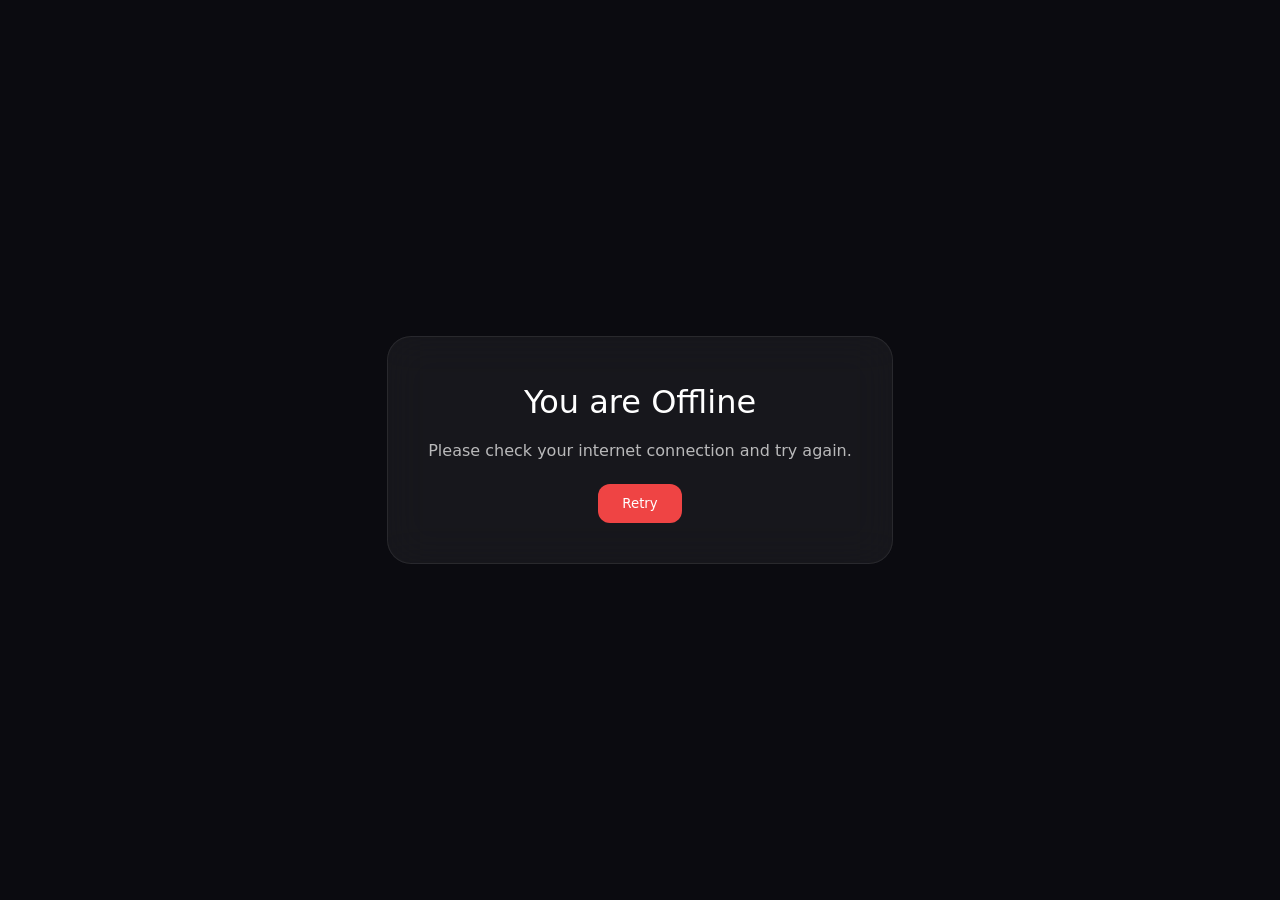
<file: offline.html>
<!DOCTYPE html>
<html lang="en">

<head>

    <meta charset="UTF-8">
    <meta name="viewport" content="width=device-width, initial-scale=1.0">

    <title>18 BANI HASHIM - Offline</title>

    <meta name="description" content="You are offline. Please check your internet connection.">

    <link rel="stylesheet" href="css/style.css">

    <style>

        body{

            margin:0;

            height:100vh;

            display:flex;

            align-items:center;

            justify-content:center;

            background:#0b0b10;

            color:#fff;

            font-family:system-ui;

        }

        .offline-card{

            text-align:center;

            padding:40px;

            border-radius:24px;

            background:rgba(255,255,255,0.05);

            border:1px solid rgba(255,255,255,0.08);

            backdrop-filter:blur(20px);

        }

        .offline-title{

            font-size:2rem;

            margin-bottom:10px;

        }

        .offline-text{

            color:rgba(255,255,255,0.7);

            margin-bottom:20px;

        }

        .retry-btn{

            padding:12px 24px;

            border-radius:12px;

            border:none;

            background:#ef4444;

            color:#fff;

            cursor:pointer;

            transition:.3s;

        }

        .retry-btn:hover{

            transform:translateY(-2px);

        }

    </style>

</head>

<body>

    <div class="offline-card">

        <div class="offline-title">

            You are Offline

        </div>

        <div class="offline-text">

            Please check your internet connection and try again.

        </div>

        <button class="retry-btn" onclick="location.reload()">

            Retry

        </button>

    </div>

</body>

</html>
</file>
<file: css/style.css>
/*==========================================================
    18 BANI HASHIM
    STYLE.CSS
    Version : 2.0
    Author  : Ghazi Abbas
==========================================================*/


/*==========================================================
    GOOGLE FONT
==========================================================*/

@import url('https://fonts.googleapis.com/css2?family=Poppins:wght@300;400;500;600;700;800;900&display=swap');


/*==========================================================
    ROOT VARIABLES
==========================================================*/

:root{

    /* Brand */

    --primary:#25d7ff;
    --primary-dark:#009dff;
    --secondary:#6d5dfc;

    /* Background */

    --bg:#05070d;
    --bg-light:#0c111c;
    --bg-card:#101826;
    --bg-card-hover:#182234;

    /* Text */

    --white:#ffffff;
    --text:#f7f8fa;
    --muted:#9ca8b8;

    /* Status */

    --success:#00d084;
    --warning:#ffb000;
    --danger:#ff3b5c;

    /* Border */

    --border:rgba(255,255,255,.08);

    /* Shadow */

    --shadow-small:
        0 5px 15px rgba(0,0,0,.20);

    --shadow:

        0 15px 40px rgba(0,0,0,.35);

    --shadow-big:

        0 25px 70px rgba(0,0,0,.55);

    /* Radius */

    --radius-xs:6px;
    --radius-sm:10px;
    --radius:16px;
    --radius-lg:24px;
    --radius-xl:40px;

    /* Transition */

    --transition:.35s ease;

    /* Header */

    --header-height:82px;

    /* Width */

    --container:1450px;

}


/*==========================================================
    RESET
==========================================================*/

*{

    margin:0;

    padding:0;

    box-sizing:border-box;

}

*::before,
*::after{

    box-sizing:border-box;

}


/*==========================================================
    HTML
==========================================================*/

html{

    scroll-behavior:smooth;

    font-size:16px;

}


/*==========================================================
    BODY
==========================================================*/

body{

    background:var(--bg);

    color:var(--text);

    font-family:'Poppins',sans-serif;

    overflow-x:hidden;

    line-height:1.6;

    min-height:100vh;

    text-rendering:optimizeLegibility;

    -webkit-font-smoothing:antialiased;

}


/*==========================================================
    IMAGES
==========================================================*/

img{

    display:block;

    width:100%;

    max-width:100%;

    object-fit:cover;

    user-select:none;

}


/*==========================================================
    LINKS
==========================================================*/

a{

    color:inherit;

    text-decoration:none;

    transition:var(--transition);

}


/*==========================================================
    BUTTON
==========================================================*/

button{

    border:none;

    outline:none;

    cursor:pointer;

    font-family:inherit;

    transition:var(--transition);

}


/*==========================================================
    INPUT
==========================================================*/

input{

    border:none;

    outline:none;

    font-family:inherit;

}


/*==========================================================
    LIST
==========================================================*/

ul{

    list-style:none;

}


/*==========================================================
    CONTAINER
==========================================================*/

.section-container{

    width:min(100% - 40px,var(--container));

    margin:auto;

}


/*==========================================================
    SECTION
==========================================================*/

section{

    position:relative;

    padding:70px 0;

}


/*==========================================================
    HEADINGS
==========================================================*/

h1{

    font-size:3rem;

    font-weight:800;

}

h2{

    font-size:2.2rem;

    font-weight:700;

}

h3{

    font-size:1.35rem;

    font-weight:600;

}

p{

    color:var(--muted);

}


/*==========================================================
    SELECTION
==========================================================*/

::selection{

    background:var(--primary);

    color:#000;

}


/*==========================================================
    SCROLLBAR
==========================================================*/

::-webkit-scrollbar{

    width:10px;

}

::-webkit-scrollbar-track{

    background:#07111d;

}

::-webkit-scrollbar-thumb{

    background:linear-gradient(

        var(--primary),

        var(--secondary)

    );

    border-radius:20px;

}

::-webkit-scrollbar-thumb:hover{

    background:var(--primary);

}


/*==========================================================
    COMMON TITLE
==========================================================*/

.section-header{

    display:flex;

    align-items:center;

    justify-content:space-between;

    gap:20px;

    margin-bottom:40px;

}

.section-header h2{

    color:#fff;

}

.section-link{

    color:var(--primary);

    font-weight:600;

}

.section-link:hover{

    letter-spacing:.5px;

}


/*==========================================================
    GLASS EFFECT
==========================================================*/

.glass{

    background:rgba(255,255,255,.05);

    backdrop-filter:blur(20px);

    border:1px solid rgba(255,255,255,.08);

}


/*==========================================================
    HIDDEN
==========================================================*/

.hidden{

    display:none!important;

}


/*==========================================================
    END OF PART 1
==========================================================*/

/*==========================================================
    PAGE LOADER
==========================================================*/

.app-loader{

    position:fixed;

    inset:0;

    z-index:999999;

    display:flex;

    align-items:center;

    justify-content:center;

    overflow:hidden;

    background:
        radial-gradient(circle at top,#0b1527,#05070d);

}


/*==========================================================
    LOADER WRAPPER
==========================================================*/

.loader-wrapper{

    width:min(90%,480px);

    text-align:center;

    position:relative;

    z-index:2;

}


/*==========================================================
    LOADER LOGO
==========================================================*/

.loader-logo{

    width:130px;

    height:130px;

    margin:0 auto 30px;

    border-radius:50%;

    overflow:hidden;

    background:#fff;

    padding:8px;

    box-shadow:

        0 0 25px rgba(37,215,255,.20),

        0 0 60px rgba(37,215,255,.08);

    animation:

        logoFloat 2.5s ease-in-out infinite;

}


.loader-logo img{

    width:100%;

    height:100%;

    border-radius:50%;

    object-fit:cover;

}


/*==========================================================
    TITLE
==========================================================*/

.loader-title{

    font-size:2rem;

    font-weight:800;

    color:#fff;

    letter-spacing:1px;

    margin-bottom:10px;

}


/*==========================================================
    SUBTITLE
==========================================================*/

.loader-subtitle{

    color:var(--muted);

    font-size:.95rem;

    margin-bottom:35px;

}


/*==========================================================
    PROGRESS
==========================================================*/

.loader-progress{

    width:100%;

    height:10px;

    overflow:hidden;

    border-radius:50px;

    background:

        rgba(255,255,255,.08);

}


.loader-progress-bar{

    width:0%;

    height:100%;

    border-radius:50px;

    background:

        linear-gradient(
            90deg,
            var(--primary),
            var(--secondary)
        );

    transition:width .25s linear;

}


/*==========================================================
    PERCENT
==========================================================*/

.loader-percent{

    margin-top:18px;

    font-size:2rem;

    font-weight:700;

    color:#fff;

}


/*==========================================================
    STATUS
==========================================================*/

.loader-status{

    margin-top:8px;

    color:var(--muted);

    font-size:.95rem;

    letter-spacing:.3px;

}


/*==========================================================
    LOADER HIDE
==========================================================*/

.app-loader.hide{

    opacity:0;

    visibility:hidden;

    pointer-events:none;

    transition:

        opacity .6s ease,

        visibility .6s ease;

}


/*==========================================================
    BACKGROUND GLOW
==========================================================*/

.app-loader::before{

    content:"";

    position:absolute;

    width:450px;

    height:450px;

    border-radius:50%;

    background:

        rgba(37,215,255,.08);

    filter:blur(90px);

    animation:

        glowPulse 6s infinite ease-in-out;

}


.app-loader::after{

    content:"";

    position:absolute;

    width:260px;

    height:260px;

    border-radius:50%;

    background:

        rgba(109,93,252,.08);

    filter:blur(80px);

    animation:

        glowPulse2 8s infinite ease-in-out;

}


/*==========================================================
    KEYFRAMES
==========================================================*/

@keyframes logoFloat{

    0%{

        transform:translateY(0);

    }

    50%{

        transform:translateY(-10px);

    }

    100%{

        transform:translateY(0);

    }

}


@keyframes glowPulse{

    0%{

        transform:scale(.9);

    }

    50%{

        transform:scale(1.2);

    }

    100%{

        transform:scale(.9);

    }

}


@keyframes glowPulse2{

    0%{

        transform:translateX(-80px);

    }

    50%{

        transform:translateX(80px);

    }

    100%{

        transform:translateX(-80px);

    }

}


/*==========================================================
    END OF LOADER
==========================================================*/

/*==========================================================
    HEADER
==========================================================*/

.main-header{

    position:sticky;

    top:0;

    left:0;

    width:100%;

    height:var(--header-height);

    z-index:9999;

    backdrop-filter:blur(22px);

    background:

        rgba(5,7,13,.88);

    border-bottom:

        1px solid rgba(255,255,255,.06);

    transition:

        .35s ease;

}


/*==========================================================
    HEADER CONTAINER
==========================================================*/

.header-container{

    width:min(100% - 40px,var(--container));

    height:100%;

    margin:auto;

    display:flex;

    align-items:center;

    justify-content:space-between;

    gap:28px;

}


/*==========================================================
    HEADER LEFT
==========================================================*/

.header-left{

    display:flex;

    align-items:center;

    gap:18px;

}


/*==========================================================
    MOBILE MENU
==========================================================*/

.menu-toggle{

    width:48px;

    height:48px;

    border-radius:50%;

    background:transparent;

    color:#fff;

    display:none;

    align-items:center;

    justify-content:center;

    font-size:1.15rem;

}

.menu-toggle:hover{

    background:

        rgba(255,255,255,.08);

}


/*==========================================================
    BRAND
==========================================================*/

.brand{

    display:flex;

    align-items:center;

    gap:16px;

}


/*==========================================================
    BRAND LOGO
==========================================================*/

.brand-logo{

    width:58px;

    height:58px;

    border-radius:50%;

    overflow:hidden;

    background:#fff;

    padding:4px;

    flex-shrink:0;

    box-shadow:

        0 0 25px rgba(37,215,255,.12);

}

.brand-logo img{

    width:100%;

    height:100%;

    border-radius:50%;

    object-fit:cover;

}


/*==========================================================
    BRAND CONTENT
==========================================================*/

.brand-content{

    display:flex;

    flex-direction:column;

    justify-content:center;

}


/*==========================================================
    BRAND TITLE
==========================================================*/

.brand-title{

    display:flex;

    align-items:center;

    gap:8px;

    color:#fff;

    font-size:1.35rem;

    font-weight:800;

    letter-spacing:.4px;

    line-height:1;

}


/*==========================================================
    VERIFIED BADGE
==========================================================*/

.verified-badge{

    display:inline-flex;

    align-items:center;

    justify-content:center;

    width:22px;

    height:22px;

    border-radius:50%;

    background:#1da1f2;

    color:#fff;

    font-size:.75rem;

    box-shadow:

        0 0 15px rgba(29,161,242,.45);

}


/*==========================================================
    HANDLE
==========================================================*/

.brand-handle{

    margin-top:6px;

    color:var(--muted);

    font-size:.84rem;

    font-weight:500;

}


/*==========================================================
    HEADER CENTER
==========================================================*/

.header-center{

    flex:1;

    display:flex;

    justify-content:center;

}


/*==========================================================
    SEARCH FORM
==========================================================*/

.search-form{

    width:100%;

    max-width:760px;

}


/*==========================================================
    SEARCH BOX
==========================================================*/

.search-box{

    height:56px;

    display:flex;

    align-items:center;

    background:

        rgba(255,255,255,.05);

    border:

        1px solid rgba(255,255,255,.08);

    border-radius:100px;

    overflow:hidden;

    transition:.35s;

}

.search-box:hover{

    border-color:

        rgba(37,215,255,.40);

    box-shadow:

        0 0 25px rgba(37,215,255,.10);

}

.search-box:focus-within{

    border-color:var(--primary);

    box-shadow:

        0 0 35px rgba(37,215,255,.18);

}


/*==========================================================
    SEARCH ICON
==========================================================*/

.search-box i{

    width:60px;

    text-align:center;

    color:var(--muted);

    font-size:1rem;

}


/*==========================================================
    SEARCH INPUT
==========================================================*/

.search-box input{

    flex:1;

    height:100%;

    background:transparent;

    color:#fff;

    font-size:1rem;

    padding-right:18px;

}

.search-box input::placeholder{

    color:#8b97a8;

}


/*==========================================================
    SEARCH BUTTON
==========================================================*/

.search-button{

    height:100%;

    padding:0 34px;

    background:

        linear-gradient(
            135deg,
            var(--primary),
            var(--secondary)
        );

    color:#fff;

    font-weight:700;

    font-size:.95rem;

}

.search-button:hover{

    filter:brightness(1.08);

}


/*==========================================================
    HEADER RIGHT
==========================================================*/

.header-right{

    display:flex;

    align-items:center;

    gap:12px;

}


/*==========================================================
    HEADER ICON
==========================================================*/

.header-icon{

    width:50px;

    height:50px;

    border-radius:50%;

    display:flex;

    align-items:center;

    justify-content:center;

    color:#fff;

    background:

        rgba(255,255,255,.05);

    border:

        1px solid rgba(255,255,255,.08);

    transition:.35s;

}

.header-icon:hover{

    transform:translateY(-3px);

    border-color:

        rgba(37,215,255,.35);

    background:

        rgba(37,215,255,.10);

    color:var(--primary);

}


/*==========================================================
    END HEADER
==========================================================*/

/*==========================================================
    HERO SECTION
==========================================================*/

.channel-hero{

    position:relative;

    padding:90px 0 60px;

    overflow:hidden;

}


/*==========================================================
    HERO BACKGROUND
==========================================================*/

.channel-hero::before{

    content:"";

    position:absolute;

    top:-220px;

    left:-220px;

    width:520px;

    height:520px;

    border-radius:50%;

    background:rgba(37,215,255,.08);

    filter:blur(120px);

}

.channel-hero::after{

    content:"";

    position:absolute;

    right:-180px;

    bottom:-180px;

    width:420px;

    height:420px;

    border-radius:50%;

    background:rgba(109,93,252,.08);

    filter:blur(120px);

}


/*==========================================================
    HERO CONTAINER
==========================================================*/

.hero-container{

    position:relative;

    z-index:2;

    width:min(100% - 40px,var(--container));

    margin:auto;

}


/*==========================================================
    CHANNEL PROFILE
==========================================================*/

.channel-profile{

    display:flex;

    align-items:center;

    gap:40px;

    padding:45px;

    border-radius:32px;

    background:rgba(255,255,255,.05);

    backdrop-filter:blur(25px);

    border:1px solid rgba(255,255,255,.08);

    box-shadow:var(--shadow-big);

}


/*==========================================================
    CHANNEL AVATAR
==========================================================*/

.channel-avatar{

    width:180px;

    height:180px;

    flex-shrink:0;

    border-radius:50%;

    overflow:hidden;

    background:#fff;

    padding:8px;

    box-shadow:

        0 0 35px rgba(37,215,255,.18);

}

.channel-avatar img{

    width:100%;

    height:100%;

    border-radius:50%;

    object-fit:cover;

}


/*==========================================================
    DETAILS
==========================================================*/

.channel-details{

    flex:1;

}


/*==========================================================
    CHANNEL NAME
==========================================================*/

.channel-name{

    display:flex;

    align-items:center;

    gap:12px;

    font-size:3rem;

    font-weight:800;

    color:#fff;

    margin-bottom:12px;

}


/*==========================================================
    HANDLE
==========================================================*/

.channel-handle{

    color:var(--muted);

    font-size:1.1rem;

    margin-bottom:30px;

}


/*==========================================================
    STATS
==========================================================*/

.channel-stats{

    display:flex;

    gap:22px;

    flex-wrap:wrap;

    margin-bottom:35px;

}

.stat-item{

    min-width:170px;

    padding:20px;

    border-radius:18px;

    background:rgba(255,255,255,.04);

    border:1px solid rgba(255,255,255,.08);

}

.stat-value{

    display:block;

    color:#fff;

    font-size:1.7rem;

    font-weight:800;

}

.stat-label{

    color:var(--muted);

    font-size:.9rem;

}


/*==========================================================
    BUTTONS
==========================================================*/

.channel-actions{

    display:flex;

    align-items:center;

    gap:18px;

    flex-wrap:wrap;

}


/*==========================================================
    SUBSCRIBE
==========================================================*/

.subscribe-button{

    height:56px;

    padding:0 34px;

    border-radius:50px;

    display:flex;

    align-items:center;

    gap:10px;

    font-size:1rem;

    font-weight:700;

    color:#fff;

    background:linear-gradient(
        135deg,
        #ff0033,
        #ff4545
    );

    box-shadow:

        0 12px 30px rgba(255,0,51,.30);

}

.subscribe-button:hover{

    transform:translateY(-4px);

}


/*==========================================================
    MORE BUTTON
==========================================================*/

.more-button{

    height:56px;

    padding:0 28px;

    border-radius:50px;

    display:flex;

    align-items:center;

    gap:10px;

    color:#fff;

    font-weight:600;

    background:rgba(255,255,255,.05);

    border:1px solid rgba(255,255,255,.08);

}

.more-button:hover{

    border-color:var(--primary);

    color:var(--primary);

}


/*==========================================================
    BIO
==========================================================*/

.channel-bio{

    display:none;

    margin-top:28px;

    padding:22px;

    border-radius:18px;

    background:rgba(255,255,255,.04);

    border:1px solid rgba(255,255,255,.08);

}

.channel-bio.active{

    display:block;

}

.channel-bio p{

    color:var(--muted);

    line-height:1.9;

}


/*==========================================================
    END HERO
==========================================================*/

/*==========================================================
    OFFICIAL SOCIAL
==========================================================*/

.official-social{

    padding:40px 0 70px;

}


/*==========================================================
    SOCIAL GRID
==========================================================*/

.social-grid{

    display:grid;

    grid-template-columns:repeat(3,1fr);

    gap:24px;

}


/*==========================================================
    SOCIAL CARD
==========================================================*/

.social-card{

    position:relative;

    display:flex;

    align-items:center;

    gap:20px;

    padding:28px;

    border-radius:24px;

    overflow:hidden;

    background:rgba(255,255,255,.04);

    border:1px solid rgba(255,255,255,.08);

    backdrop-filter:blur(20px);

    transition:all .35s ease;

}

.social-card:hover{

    transform:translateY(-8px);

    border-color:rgba(37,215,255,.35);

    box-shadow:

        0 18px 40px rgba(0,0,0,.35);

}


/*==========================================================
    TOP BORDER
==========================================================*/

.social-card::before{

    content:"";

    position:absolute;

    top:0;

    left:0;

    width:100%;

    height:3px;

    background:

        linear-gradient(

            90deg,

            var(--primary),

            var(--secondary)

        );

    transform:scaleX(0);

    transform-origin:left;

    transition:.35s;

}

.social-card:hover::before{

    transform:scaleX(1);

}


/*==========================================================
    SOCIAL ICON
==========================================================*/

.social-icon{

    width:72px;

    height:72px;

    border-radius:20px;

    display:flex;

    align-items:center;

    justify-content:center;

    background:

        rgba(255,255,255,.06);

    color:#fff;

    font-size:2rem;

    flex-shrink:0;

    transition:.35s;

}

.social-card:hover .social-icon{

    transform:rotate(-8deg) scale(1.08);

}


/*==========================================================
    CONTENT
==========================================================*/

.social-content{

    flex:1;

}

.social-title{

    display:flex;

    align-items:center;

    gap:10px;

    font-size:1.25rem;

    font-weight:700;

    color:#fff;

}

.social-handle{

    margin-top:8px;

    color:var(--muted);

    font-size:.95rem;

}


/*==========================================================
    ARROW
==========================================================*/

.social-arrow{

    color:var(--primary);

    font-size:1.2rem;

    transition:.35s;

}

.social-card:hover .social-arrow{

    transform:translate(5px,-5px);

}


/*==========================================================
    BRAND COLORS
==========================================================*/

.instagram:hover{

    box-shadow:

        0 20px 40px rgba(225,48,108,.25);

}

.facebook:hover{

    box-shadow:

        0 20px 40px rgba(24,119,242,.25);

}

.twitter:hover{

    box-shadow:

        0 20px 40px rgba(37,215,255,.20);

}


/*==========================================================
    NAVIGATION
==========================================================*/

.main-navigation{

    position:sticky;

    top:82px;

    z-index:999;

    padding:18px 0;

    backdrop-filter:blur(18px);

    background:

        rgba(5,7,13,.82);

    border-top:1px solid rgba(255,255,255,.05);

    border-bottom:1px solid rgba(255,255,255,.05);

}


/*==========================================================
    NAV CONTAINER
==========================================================*/

.nav-container{

    width:min(100% - 40px,var(--container));

    margin:auto;

    display:flex;

    justify-content:center;

    align-items:center;

    gap:18px;

    flex-wrap:wrap;

}


/*==========================================================
    NAV ITEM
==========================================================*/

.nav-item{

    position:relative;

    padding:14px 26px;

    border-radius:50px;

    color:var(--muted);

    font-weight:600;

    transition:.35s;

}

.nav-item:hover{

    color:#fff;

    background:

        rgba(255,255,255,.06);

}


/*==========================================================
    ACTIVE
==========================================================*/

.nav-item.active{

    color:#fff;

    background:

        linear-gradient(

            135deg,

            var(--primary),

            var(--secondary)

        );

    box-shadow:

        0 10px 28px rgba(37,215,255,.18);

}


/*==========================================================
    ACTIVE LINE
==========================================================*/

.nav-item::after{

    content:"";

    position:absolute;

    left:50%;

    bottom:-8px;

    width:0;

    height:3px;

    border-radius:50px;

    background:#fff;

    transform:translateX(-50%);

    transition:.35s;

}

.nav-item:hover::after,

.nav-item.active::after{

    width:50%;

}


/*==========================================================
    END OF PART 5
==========================================================*/

/*==========================================================
    LIVE SECTION
==========================================================*/

.live-section{

    padding:80px 0;

    position:relative;

}

.live-section::before{

    content:"";

    position:absolute;

    inset:0;

    background:

        radial-gradient(circle at top right,
        rgba(255,0,60,.06),
        transparent 55%);

    pointer-events:none;

}


/*==========================================================
    LIVE CARD
==========================================================*/

.live-card{

    display:grid;

    grid-template-columns:520px 1fr;

    gap:35px;

    padding:30px;

    border-radius:28px;

    background:rgba(255,255,255,.04);

    border:1px solid rgba(255,255,255,.08);

    backdrop-filter:blur(18px);

    overflow:hidden;

    transition:.35s;

}

.live-card:hover{

    transform:translateY(-6px);

    box-shadow:

        0 25px 60px rgba(0,0,0,.35);

}


/*==========================================================
    LIVE THUMBNAIL
==========================================================*/

.live-thumbnail{

    position:relative;

    aspect-ratio:16/9;

    overflow:hidden;

    border-radius:22px;

}

.live-thumbnail img{

    width:100%;

    height:100%;

    object-fit:cover;

    transition:.5s;

}

.live-card:hover img{

    transform:scale(1.05);

}


/*==========================================================
    LIVE BADGE
==========================================================*/

.live-badge{

    position:absolute;

    top:18px;

    left:18px;

    display:flex;

    align-items:center;

    gap:8px;

    padding:8px 18px;

    border-radius:50px;

    background:#ff0033;

    color:#fff;

    font-size:.85rem;

    font-weight:700;

}

.live-dot{

    width:10px;

    height:10px;

    border-radius:50%;

    background:#fff;

    animation:livePulse 1s infinite;

}


/*==========================================================
    LIVE VIEWERS
==========================================================*/

.live-viewers{

    position:absolute;

    right:18px;

    bottom:18px;

    padding:8px 16px;

    border-radius:50px;

    background:rgba(0,0,0,.65);

    color:#fff;

    font-size:.85rem;

}


/*==========================================================
    LIVE CONTENT
==========================================================*/

.live-content{

    display:flex;

    flex-direction:column;

    justify-content:center;

}

.live-title{

    font-size:2rem;

    font-weight:800;

    color:#fff;

    line-height:1.4;

    margin-bottom:20px;

}

.live-meta{

    display:flex;

    align-items:center;

    gap:18px;

    color:var(--muted);

    margin-bottom:30px;

}


/*==========================================================
    LIVE BUTTON
==========================================================*/

.btn-live{

    display:inline-flex;

    align-items:center;

    justify-content:center;

    gap:10px;

    padding:16px 34px;

    border-radius:50px;

    background:

        linear-gradient(
        135deg,
        #ff0033,
        #ff5050);

    color:#fff;

    font-weight:700;

    width:max-content;

    transition:.35s;

}

.btn-live:hover{

    transform:translateY(-4px);

}


/*==========================================================
    VIDEO GRID
==========================================================*/

.video-grid{

    display:grid;

    grid-template-columns:repeat(3,1fr);

    gap:30px;

}


/*==========================================================
    VIDEO CARD
==========================================================*/

.video-card{

    overflow:hidden;

    border-radius:24px;

    background:rgba(255,255,255,.04);

    border:1px solid rgba(255,255,255,.08);

    transition:.35s;

}

.video-card:hover{

    transform:translateY(-8px);

    border-color:rgba(37,215,255,.30);

}


/*==========================================================
    VIDEO THUMBNAIL
==========================================================*/

.video-thumbnail{

    position:relative;

    display:block;

    aspect-ratio:16/9;

    overflow:hidden;

}

.video-thumbnail img{

    width:100%;

    height:100%;

    object-fit:cover;

    transition:.45s;

}

.video-card:hover img{

    transform:scale(1.08);

}


/*==========================================================
    DURATION
==========================================================*/

.video-duration{

    position:absolute;

    right:12px;

    bottom:12px;

    padding:5px 10px;

    border-radius:8px;

    background:rgba(0,0,0,.75);

    color:#fff;

    font-size:.8rem;

}


/*==========================================================
    VIDEO CONTENT
==========================================================*/

.video-content{

    padding:22px;

}

.video-title{

    color:#fff;

    font-size:1.1rem;

    font-weight:700;

    line-height:1.6;

    margin-bottom:18px;

}


/*==========================================================
    VIDEO META
==========================================================*/

.video-meta{

    display:flex;

    justify-content:space-between;

    color:var(--muted);

    font-size:.9rem;

    margin-bottom:20px;

}


/*==========================================================
    WATCH BUTTON
==========================================================*/

.watch-button{

    display:flex;

    align-items:center;

    justify-content:center;

    gap:10px;

    height:50px;

    border-radius:14px;

    color:#fff;

    background:

        linear-gradient(
        135deg,
        var(--primary),
        var(--secondary));

    font-weight:700;

    transition:.35s;

}

.watch-button:hover{

    transform:translateY(-3px);

}


/*==========================================================
    LIVE DOT
==========================================================*/

@keyframes livePulse{

    0%{

        transform:scale(.8);

        opacity:1;

    }

    100%{

        transform:scale(2);

        opacity:0;

    }

}


/*==========================================================
    END PART 6
==========================================================*/

/*==========================================================
    EMPTY STATE
==========================================================*/

.empty-state{

    display:flex;

    flex-direction:column;

    align-items:center;

    justify-content:center;

    gap:18px;

    padding:90px 30px;

    text-align:center;

    border:1px dashed rgba(255,255,255,.12);

    border-radius:24px;

    background:rgba(255,255,255,.03);

}

.empty-state i{

    font-size:4rem;

    color:var(--primary);

}

.empty-state h3{

    color:#fff;

    font-size:1.8rem;

}

.empty-state p{

    max-width:500px;

}


/*==========================================================
    FOOTER
==========================================================*/

.main-footer{

    margin-top:80px;

    padding:45px 20px;

    border-top:1px solid rgba(255,255,255,.08);

    background:#05070d;

}

.footer-container{

    width:min(100%,900px);

    margin:auto;

    display:flex;

    flex-direction:column;

    align-items:center;

    justify-content:center;

    gap:18px;

    text-align:center;

}

.footer-copyright{

    color:#ffffff;

    font-size:1rem;

    font-weight:600;

    letter-spacing:.4px;

}

.footer-copyright strong{

    color:var(--primary);

}

.footer-developer{

    font-size:1rem;

    color:var(--muted);

    font-weight:500;

}

.footer-developer span{

    color:#ffffff;

    font-weight:700;

    transition:.35s;

}

.footer-developer span:hover{

    color:var(--primary);

}


/*==========================================================
    BACK TO TOP
==========================================================*/

.back-to-top{

    position:fixed;

    right:30px;

    bottom:30px;

    width:58px;

    height:58px;

    border-radius:50%;

    display:flex;

    align-items:center;

    justify-content:center;

    background:linear-gradient(
        135deg,
        var(--primary),
        var(--secondary)
    );

    color:#fff;

    font-size:1.2rem;

    box-shadow:0 15px 35px rgba(37,215,255,.25);

    opacity:0;

    visibility:hidden;

    transform:translateY(20px);

    transition:.35s;

    z-index:999;

}

.back-to-top.show{

    opacity:1;

    visibility:visible;

    transform:translateY(0);

}

.back-to-top:hover{

    transform:translateY(-5px);

}


/*==========================================================
    SEARCH OVERLAY
==========================================================*/

.search-overlay{

    position:fixed;

    inset:0;

    background:rgba(0,0,0,.65);

    backdrop-filter:blur(10px);

    opacity:0;

    visibility:hidden;

    transition:.35s;

    z-index:9998;

}

.search-overlay.active{

    opacity:1;

    visibility:visible;

}


/*==========================================================
    MOBILE MENU
==========================================================*/

.mobile-menu{

    position:fixed;

    top:0;

    left:-320px;

    width:300px;

    height:100vh;

    background:#0b111b;

    border-right:1px solid rgba(255,255,255,.08);

    transition:.4s;

    z-index:10000;

}

.mobile-menu.active{

    left:0;

}

.mobile-menu-content{

    display:flex;

    flex-direction:column;

    padding:100px 30px 40px;

    gap:12px;

}

.mobile-menu-content a{

    padding:16px 18px;

    border-radius:14px;

    color:#fff;

    transition:.3s;

}

.mobile-menu-content a:hover{

    background:rgba(255,255,255,.06);

    color:var(--primary);

}


/*==========================================================
    SKELETON LOADING
==========================================================*/

.skeleton{

    position:relative;

    overflow:hidden;

    background:#151d2b;

}

.skeleton::before{

    content:"";

    position:absolute;

    inset:0;

    background:linear-gradient(

        90deg,

        transparent,

        rgba(255,255,255,.08),

        transparent

    );

    animation:skeletonLoading 1.4s infinite;

}

@keyframes skeletonLoading{

    from{

        transform:translateX(-100%);

    }

    to{

        transform:translateX(100%);

    }

}


/*==========================================================
    FADE ANIMATION
==========================================================*/

.fade-up{

    opacity:0;

    transform:translateY(40px);

    transition:.7s ease;

}

.fade-up.show{

    opacity:1;

    transform:translateY(0);

}


/*==========================================================
    GLOBAL HOVER
==========================================================*/

.hover-lift{

    transition:.35s;

}

.hover-lift:hover{

    transform:translateY(-8px);

}


/*==========================================================
    END OF PART 7
==========================================================*/

/*==========================================================
    EMPTY STATE
==========================================================*/

.empty-state{

    display:flex;

    flex-direction:column;

    align-items:center;

    justify-content:center;

    gap:18px;

    padding:90px 30px;

    text-align:center;

    border:1px dashed rgba(255,255,255,.12);

    border-radius:24px;

    background:rgba(255,255,255,.03);

}

.empty-state i{

    font-size:4rem;

    color:var(--primary);

}

.empty-state h3{

    color:#fff;

    font-size:1.8rem;

}

.empty-state p{

    max-width:500px;

}


/*==========================================================
    FOOTER
==========================================================*/

.main-footer{

    margin-top:80px;

    padding:45px 20px;

    border-top:1px solid rgba(255,255,255,.08);

    background:#05070d;

}

.footer-container{

    width:min(100%,900px);

    margin:auto;

    display:flex;

    flex-direction:column;

    align-items:center;

    justify-content:center;

    gap:18px;

    text-align:center;

}

.footer-copyright{

    color:#ffffff;

    font-size:1rem;

    font-weight:600;

    letter-spacing:.4px;

}

.footer-copyright strong{

    color:var(--primary);

}

.footer-developer{

    font-size:1rem;

    color:var(--muted);

    font-weight:500;

}

.footer-developer span{

    color:#ffffff;

    font-weight:700;

    transition:.35s;

}

.footer-developer span:hover{

    color:var(--primary);

}


/*==========================================================
    BACK TO TOP
==========================================================*/

.back-to-top{

    position:fixed;

    right:30px;

    bottom:30px;

    width:58px;

    height:58px;

    border-radius:50%;

    display:flex;

    align-items:center;

    justify-content:center;

    background:linear-gradient(
        135deg,
        var(--primary),
        var(--secondary)
    );

    color:#fff;

    font-size:1.2rem;

    box-shadow:0 15px 35px rgba(37,215,255,.25);

    opacity:0;

    visibility:hidden;

    transform:translateY(20px);

    transition:.35s;

    z-index:999;

}

.back-to-top.show{

    opacity:1;

    visibility:visible;

    transform:translateY(0);

}

.back-to-top:hover{

    transform:translateY(-5px);

}


/*==========================================================
    SEARCH OVERLAY
==========================================================*/

.search-overlay{

    position:fixed;

    inset:0;

    background:rgba(0,0,0,.65);

    backdrop-filter:blur(10px);

    opacity:0;

    visibility:hidden;

    transition:.35s;

    z-index:9998;

}

.search-overlay.active{

    opacity:1;

    visibility:visible;

}


/*==========================================================
    MOBILE MENU
==========================================================*/

.mobile-menu{

    position:fixed;

    top:0;

    left:-320px;

    width:300px;

    height:100vh;

    background:#0b111b;

    border-right:1px solid rgba(255,255,255,.08);

    transition:.4s;

    z-index:10000;

}

.mobile-menu.active{

    left:0;

}

.mobile-menu-content{

    display:flex;

    flex-direction:column;

    padding:100px 30px 40px;

    gap:12px;

}

.mobile-menu-content a{

    padding:16px 18px;

    border-radius:14px;

    color:#fff;

    transition:.3s;

}

.mobile-menu-content a:hover{

    background:rgba(255,255,255,.06);

    color:var(--primary);

}


/*==========================================================
    SKELETON LOADING
==========================================================*/

.skeleton{

    position:relative;

    overflow:hidden;

    background:#151d2b;

}

.skeleton::before{

    content:"";

    position:absolute;

    inset:0;

    background:linear-gradient(

        90deg,

        transparent,

        rgba(255,255,255,.08),

        transparent

    );

    animation:skeletonLoading 1.4s infinite;

}

@keyframes skeletonLoading{

    from{

        transform:translateX(-100%);

    }

    to{

        transform:translateX(100%);

    }

}


/*==========================================================
    FADE ANIMATION
==========================================================*/

.fade-up{

    opacity:0;

    transform:translateY(40px);

    transition:.7s ease;

}

.fade-up.show{

    opacity:1;

    transform:translateY(0);

}


/*==========================================================
    GLOBAL HOVER
==========================================================*/

.hover-lift{

    transition:.35s;

}

.hover-lift:hover{

    transform:translateY(-8px);

}


/*==========================================================
    END OF PART 7
==========================================================*/

/*==========================================================
    ADVANCED ANIMATIONS
==========================================================*/


/*==========================================================
    FLOATING
==========================================================*/

.float-animation{

    animation:floatAnimation 4s ease-in-out infinite;

}

@keyframes floatAnimation{

    0%,100%{

        transform:translateY(0);

    }

    50%{

        transform:translateY(-10px);

    }

}


/*==========================================================
    LIVE BADGE PULSE
==========================================================*/

.live-badge{

    animation:liveBadgePulse 2s infinite;

}

@keyframes liveBadgePulse{

    0%{

        box-shadow:0 0 0 0 rgba(255,0,60,.7);

    }

    70%{

        box-shadow:0 0 0 18px rgba(255,0,60,0);

    }

    100%{

        box-shadow:0 0 0 0 rgba(255,0,60,0);

    }

}


/*==========================================================
    CARD HOVER
==========================================================*/

.video-card,
.live-card,
.social-card,
.stat-item{

    transition:

        transform .35s ease,

        box-shadow .35s ease,

        border-color .35s ease;

}

.video-card:hover,
.live-card:hover,
.social-card:hover,
.stat-item:hover{

    transform:

        translateY(-8px);

}


/*==========================================================
    IMAGE ZOOM
==========================================================*/

.video-thumbnail img,
.live-thumbnail img,
.channel-avatar img,
.brand-logo img{

    transition:

        transform .6s ease;

}

.video-card:hover .video-thumbnail img,
.live-card:hover .live-thumbnail img{

    transform:scale(1.08);

}

.channel-avatar:hover img,
.brand-logo:hover img{

    transform:scale(1.12);

}


/*==========================================================
    BUTTON RIPPLE
==========================================================*/

button,
.watch-button,
.subscribe-button,
.btn-live{

    position:relative;

    overflow:hidden;

}

button::after,
.watch-button::after,
.subscribe-button::after,
.btn-live::after{

    content:"";

    position:absolute;

    inset:0;

    background:

        radial-gradient(circle,
        rgba(255,255,255,.25),
        transparent 60%);

    transform:scale(0);

    opacity:0;

    transition:

        transform .5s ease,

        opacity .5s ease;

}

button:active::after,
.watch-button:active::after,
.subscribe-button:active::after,
.btn-live:active::after{

    transform:scale(2);

    opacity:1;

}


/*==========================================================
    SHIMMER
==========================================================*/

.shimmer{

    position:relative;

    overflow:hidden;

}

.shimmer::before{

    content:"";

    position:absolute;

    inset:0;

    background:

        linear-gradient(

            110deg,

            transparent 25%,

            rgba(255,255,255,.12) 50%,

            transparent 75%

        );

    transform:translateX(-100%);

    animation:

        shimmerMove 2.5s infinite;

}

@keyframes shimmerMove{

    to{

        transform:translateX(100%);

    }

}


/*==========================================================
    GRADIENT TEXT
==========================================================*/

.gradient-text{

    background:

        linear-gradient(

            135deg,

            var(--primary),

            var(--secondary)

        );

    -webkit-background-clip:text;

    background-clip:text;

    color:transparent;

}


/*==========================================================
    GLOW BORDER
==========================================================*/

.glow-border{

    position:relative;

}

.glow-border::before{

    content:"";

    position:absolute;

    inset:-1px;

    border-radius:inherit;

    padding:1px;

    background:

        linear-gradient(

            135deg,

            var(--primary),

            var(--secondary)

        );

    -webkit-mask:

        linear-gradient(#fff 0 0) content-box,

        linear-gradient(#fff 0 0);

    -webkit-mask-composite:xor;

    mask-composite:exclude;

    opacity:0;

    transition:.35s;

}

.glow-border:hover::before{

    opacity:1;

}


/*==========================================================
    SCROLL REVEAL
==========================================================*/

.reveal{

    opacity:0;

    transform:

        translateY(50px);

    transition:

        opacity .8s ease,

        transform .8s ease;

}

.reveal.active{

    opacity:1;

    transform:

        translateY(0);

}


/*==========================================================
    ICON ROTATE
==========================================================*/

.header-icon:hover i,
.social-icon:hover i{

    transform:rotate(15deg);

    transition:.35s;

}


/*==========================================================
    LOADING DOTS
==========================================================*/

.loading-dots span{

    animation:loadingDots 1.4s infinite;

}

.loading-dots span:nth-child(2){

    animation-delay:.2s;

}

.loading-dots span:nth-child(3){

    animation-delay:.4s;

}

@keyframes loadingDots{

    0%,80%,100%{

        opacity:.3;

    }

    40%{

        opacity:1;

    }

}


/*==========================================================
    END PART 9
==========================================================*/

/*==========================================================
    PRODUCTION POLISH
==========================================================*/


/*==========================================================
    ACCESSIBILITY
==========================================================*/

:focus{

    outline:none;

}

:focus-visible{

    outline:3px solid var(--primary);

    outline-offset:3px;

    border-radius:8px;

}

button:disabled,
input:disabled{

    opacity:.55;

    cursor:not-allowed;

}


/*==========================================================
    IMAGE QUALITY
==========================================================*/

img{

    image-rendering:auto;

    backface-visibility:hidden;

    -webkit-user-drag:none;

}


/*==========================================================
    MEDIA
==========================================================*/

video,
iframe{

    width:100%;

    display:block;

    border:0;

}


/*==========================================================
    TEXT HELPERS
==========================================================*/

.text-center{

    text-align:center;

}

.text-left{

    text-align:left;

}

.text-right{

    text-align:right;

}

.text-muted{

    color:var(--muted);

}

.text-white{

    color:#fff;

}


/*==========================================================
    DISPLAY HELPERS
==========================================================*/

.d-none{

    display:none!important;

}

.d-flex{

    display:flex;

}

.d-grid{

    display:grid;

}

.flex-center{

    display:flex;

    align-items:center;

    justify-content:center;

}


/*==========================================================
    SPACING
==========================================================*/

.mt-1{margin-top:10px;}
.mt-2{margin-top:20px;}
.mt-3{margin-top:30px;}
.mt-4{margin-top:40px;}

.mb-1{margin-bottom:10px;}
.mb-2{margin-bottom:20px;}
.mb-3{margin-bottom:30px;}
.mb-4{margin-bottom:40px;}


/*==========================================================
    BORDER RADIUS
==========================================================*/

.round{

    border-radius:50%;

}

.radius{

    border-radius:var(--radius);

}

.radius-lg{

    border-radius:var(--radius-lg);

}


/*==========================================================
    SHADOW
==========================================================*/

.shadow{

    box-shadow:var(--shadow);

}

.shadow-big{

    box-shadow:var(--shadow-big);

}


/*==========================================================
    CURSOR
==========================================================*/

.pointer{

    cursor:pointer;

}


/*==========================================================
    OVERFLOW
==========================================================*/

.overflow-hidden{

    overflow:hidden;

}


/*==========================================================
    SMOOTH SCROLL OFFSET
==========================================================*/

[id]{

    scroll-margin-top:110px;

}


/*==========================================================
    REDUCED MOTION
==========================================================*/

@media (prefers-reduced-motion:reduce){

    *{

        animation:none!important;

        transition:none!important;

        scroll-behavior:auto!important;

    }

}


/*==========================================================
    PRINT
==========================================================*/

@media print{

    .main-header,
    .main-navigation,
    .back-to-top,
    .mobile-menu,
    .search-overlay,
    .app-loader{

        display:none!important;

    }

    body{

        background:#fff;

        color:#000;

    }

}


/*==========================================================
    PERFORMANCE
==========================================================*/

.video-card,
.live-card,
.social-card,
.channel-profile{

    will-change:transform;

}

.video-thumbnail,
.live-thumbnail{

    contain:layout paint;

}


/*==========================================================
    FINAL FIXES
==========================================================*/

html{

    overflow-x:hidden;

}

body{

    overflow-x:hidden;

}

main{

    width:100%;

    min-height:100vh;

}

button,
a{

    -webkit-tap-highlight-color:transparent;

}


/*==========================================================
    END OF STYLE.CSS
    VERSION 2.0
==========================================================*/
</file>
